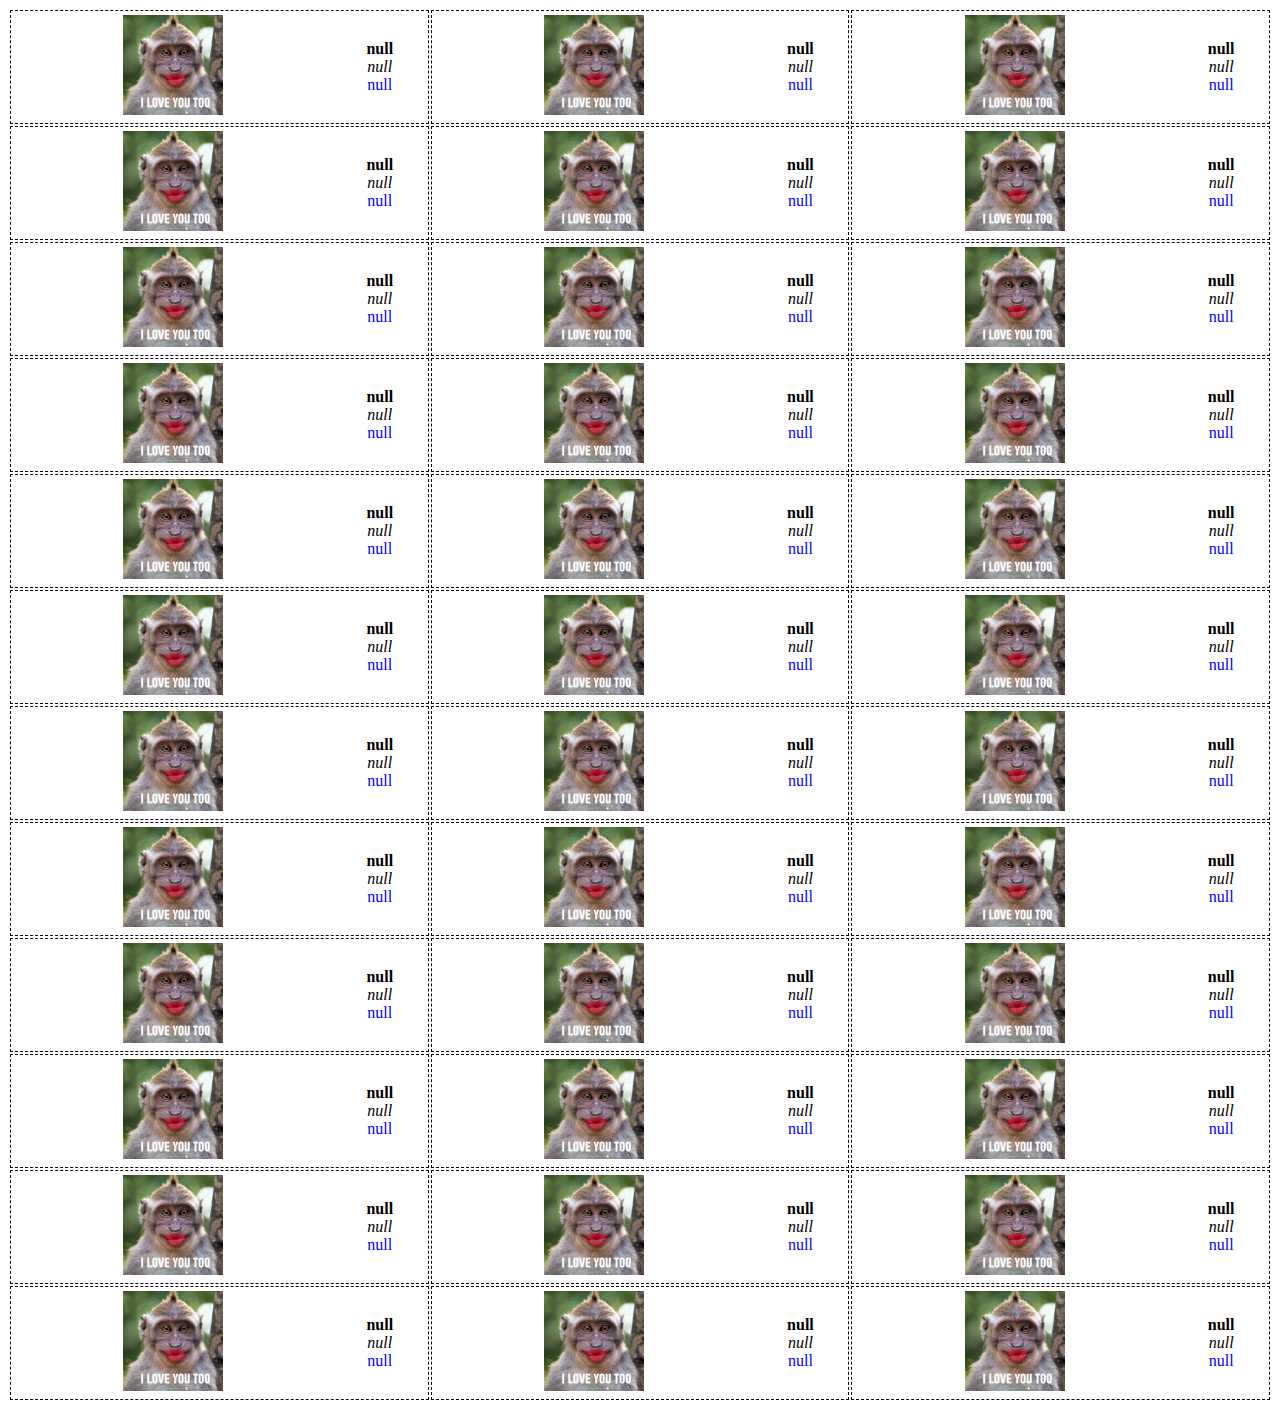
<file: 1/index.html>
<!DOCTYPE html>
<html lang="en">
<head>
    <meta charset="UTF-8">
    <meta http-equiv="X-UA-Compatible" content="IE=edge">
    <meta name="viewport" content="width=device-width, initial-scale=1.0">
    <title>Document</title>
<script src="script.js"></script>
</head>
<body>

</body>
</html>
</file>
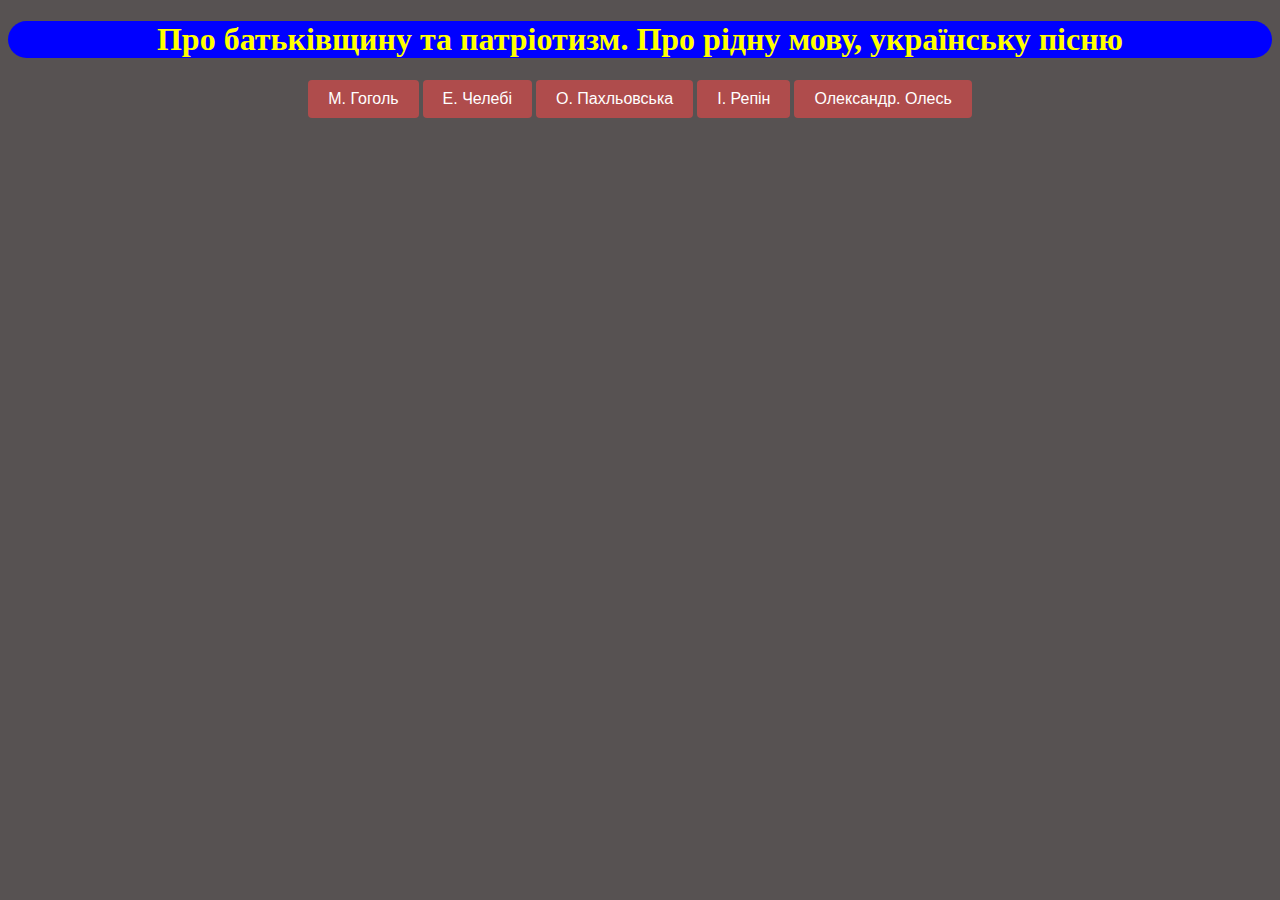
<file: 2/index.html>
<!DOCTYPE html>
<html lang="uk">
<head>
    <link rel="stylesheet" href="style.css">
    <script src="script.js"></script>
    <meta charset="UTF-8">
    <meta http-equiv="X-UA-Compatible" content="IE=edge">
    <meta name="viewport" content="width=device-width, initial-scale=1.0">
    <title>Document</title>
</head>
<body>
    <h1>Про батьківщину та патріотизм. Про рідну мову, українську пісню</h1>
<button type="button" class="G" id="G">М. Гоголь</button>
<button type="button" id="Gr">Е. Челебі </button>
<button type="button" id="C">О. Пахльовська</button>
<button type="button" id="CI">І. Репін </button>
<button type="button" id="SH">Олександр. Олесь</button>
</body>
</html>
</file>
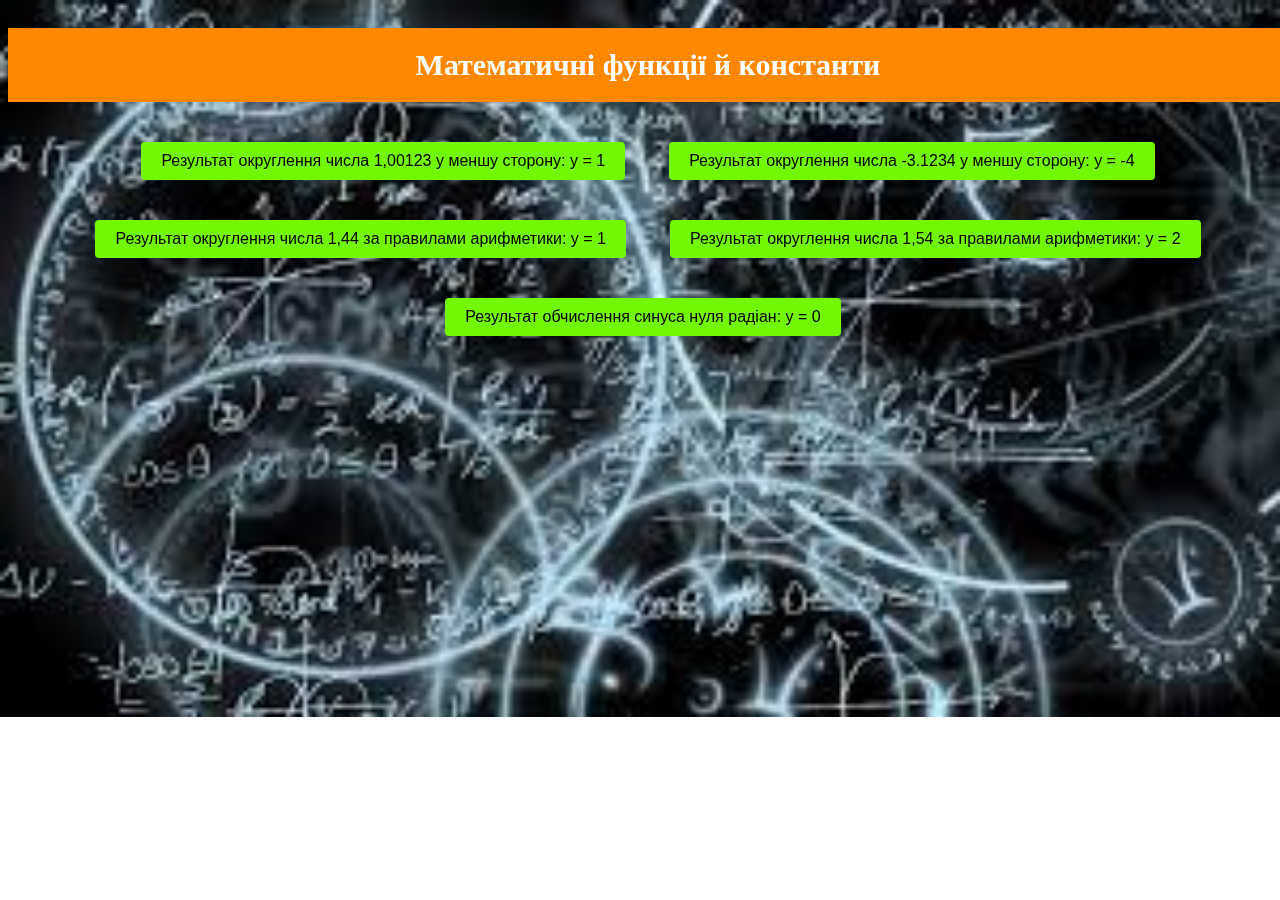
<file: 3/index.html>
<!DOCTYPE html>
<html lang="uk">
<head>
    <link rel="stylesheet" href="style.css">
    <script src="script.js"></script>
    <meta charset="UTF-8">
    <meta http-equiv="X-UA-Compatible" content="IE=edge">
    <meta name="viewport" content="width=device-width, initial-scale=1.0">
    <title>Document</title>
</head>
<body>
    <h1>Математичні функції й константи</h1>
<button type="button" class="G" id="G">Результат округлення числа 1,00123 у меншу сторону: y = 1 </button>

<button type="button" id="Gr">Результат округлення числа -3.1234 у меншу сторону: y = -4 </button>
<button type="button" id="C">Результат округлення числа 1,44 за правилами арифметики: y = 1</button>
<button type="button" id="CI">Результат округлення числа 1,54 за правилами арифметики: y = 2</button>
<button class="btny0" type="button" id="SH">Результат обчислення синуса нуля радіан: y = 0</button>
</body>
</html>
</file>
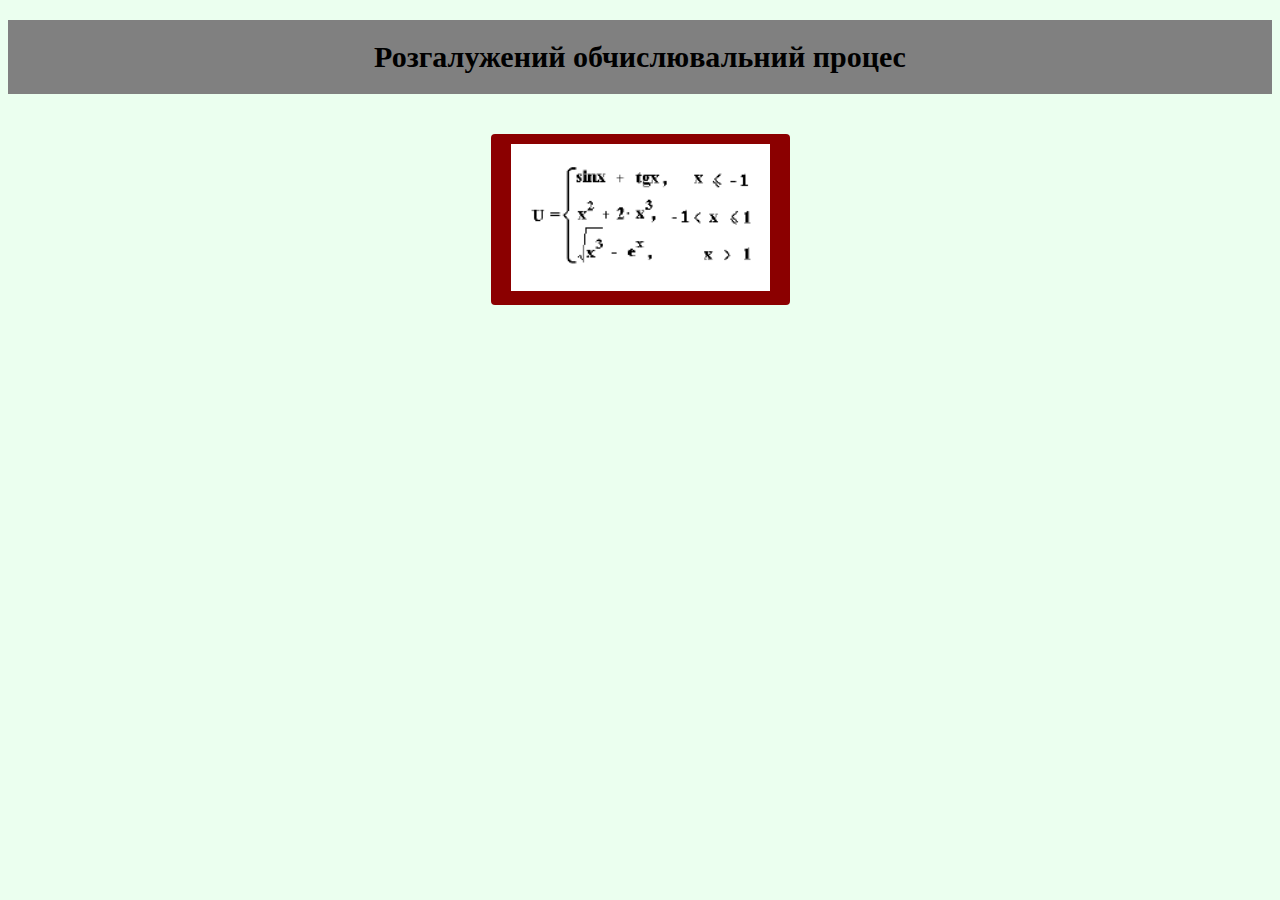
<file: 4/index.html>
<!DOCTYPE html>
<html lang="uk">
<head>
    <link rel="stylesheet" href="style.css">
    <script src="script.js"></script>
    <meta charset="UTF-8">
    <meta http-equiv="X-UA-Compatible" content="IE=edge">
    <meta name="viewport" content="width=device-width, initial-scale=1.0">
    <title>Document</title>
</head>
<body>
    <h1>Розгалужений обчислювальний процес</h1>
<button type="button" class="G" id="G"><img src="1.png" alt=""></img></button>

</body>
</html>
</file>
<file: 2/style.css>
button {
    background-color: #af4c4c;
    color: white;
    padding: 10px 20px;
    border: none;
    cursor: pointer;
    text-decoration: none;
    font-size: 16px;
    border-radius: 4px;
}

button:hover {
    background-color: #af2a27;
}

button:active {
    background-color: #af2a27;
}
body {
    text-align: center;
    background-color: rgb(87, 82, 82);
}
h1 {

    background-color: blue;
    color: yellow;
    border-radius: 20px;
}
h1:hover {
    background-color: yellow;
    color: blue;
}
</file>
<file: 3/style.css>
button {
    background-color: #72f804;
    color: black;
    padding: 10px 20px;
    border: none;
    cursor: pointer;
    text-decoration: none;
    font-size: 16px;
    border-radius: 4px;
    margin: 20px;
}

button:hover {
    background-color: rgb(255, 136, 0);
}

button:active {
    background-color: gray;
}
body {
    text-align: center;
    background-image: url(123.jpg);
    background-repeat: no-repeat;
    background-size: cover;
    position: fixed;
    top: 0;
    left: 0;
    width: 100%;
    height: 100%;
    z-index: -1;
}
h1 {
    background-color: rgb(255, 136, 0);
    color: white;
    padding: 20px;
    font-size: 30px;
}
h1:hover {
    background-color:  rgb(255, 136, 0);
    color: black;
}


.btny0{
    margin-right: 30px;
}
</file>
<file: 4/style.css>
button {
    background-color: darkred;
    color: white;
    padding: 10px 20px;
    border: none;
    cursor: pointer;
    text-decoration: none;
    font-size: 16px;
    border-radius: 4px;
    margin: 20px;
}

button:hover {
    background-color: #ff1f00;
}

button:active {
    background-color: #ff1f00;
}
body {
    text-align: center;
    background-color: rgba(229,255,234,0.77)
}
h1 {
    background-color: gray;
    color: black;
    padding: 20px;
    font-size: 30px;
}
h1:hover {
    background-color: black;
    color: white;
}
</file>
